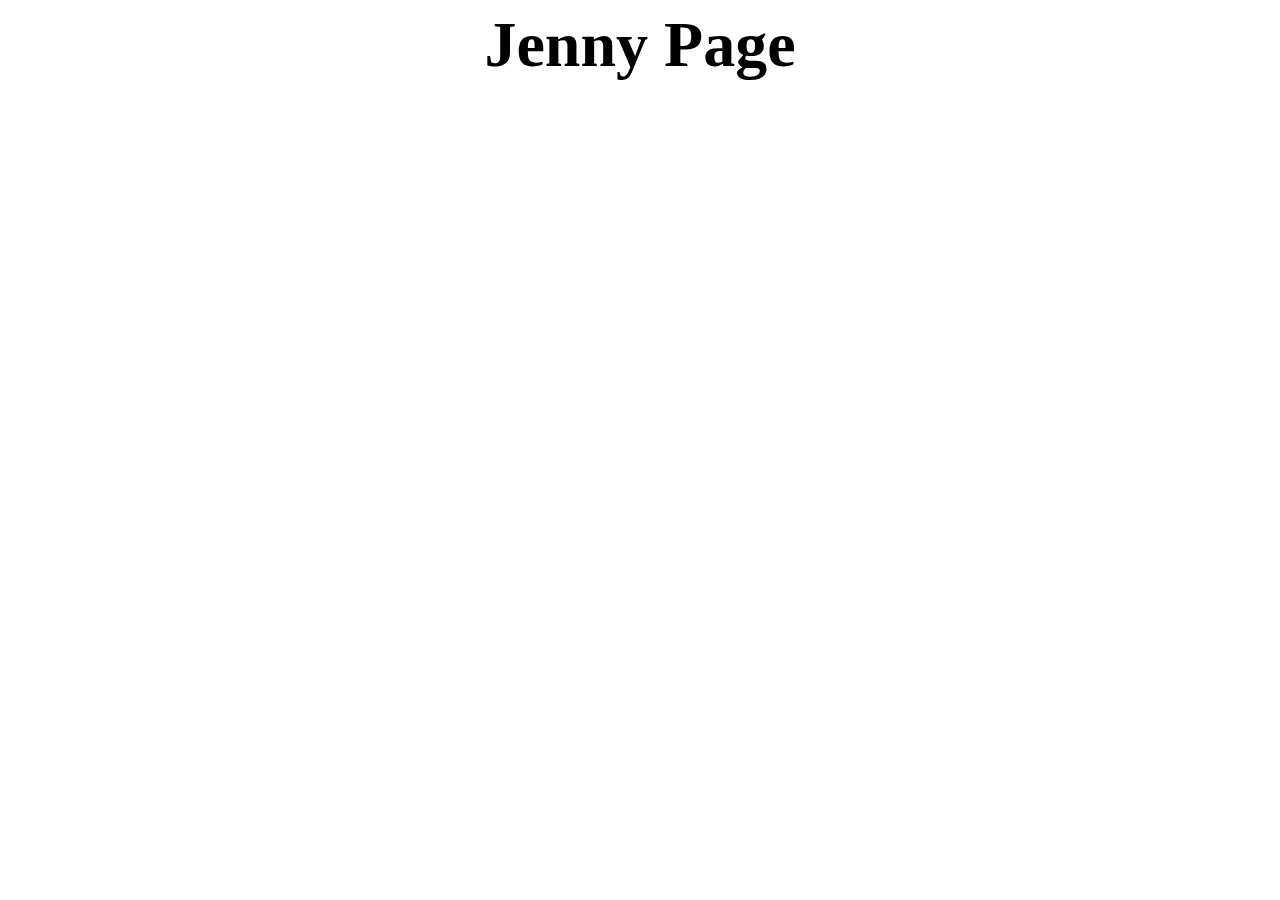
<file: jenny/jenny.html>
<!DOCTYPE html>
<!--[if lt IE 7]>      <html class="no-js lt-ie9 lt-ie8 lt-ie7"> <![endif]-->
<!--[if IE 7]>         <html class="no-js lt-ie9 lt-ie8"> <![endif]-->
<!--[if IE 8]>         <html class="no-js lt-ie9"> <![endif]-->
<!--[if gt IE 8]>      <html class="no-js"> <!--<![endif]-->
<html>
     <head>
          <meta charset="utf-8">
          <meta http-equiv="X-UA-Compatible" content="IE=edge">
          <title>Jenny Page</title>
          <meta name="description" content="">
          <meta name="viewport" content="width=device-width, initial-scale=1">
          <link rel="stylesheet" href="css/jenny.css">
     </head>
     <body>
          <!--[if lt IE 7]>
               <p class="browsehappy">You are using an <strong>outdated</strong> browser. Please <a href="#">upgrade your browser</a> to improve your experience.</p>
          <![endif]-->
          
          <h1>Jenny Page</h1>


          <!-- <script src="" async defer></script> -->
     </body>
</html>
</file>
<file: jenny/css/jenny.css>
h1 {
	font-size: 5vw;
	text-align: center;
	margin: 0%;
}
</file>
